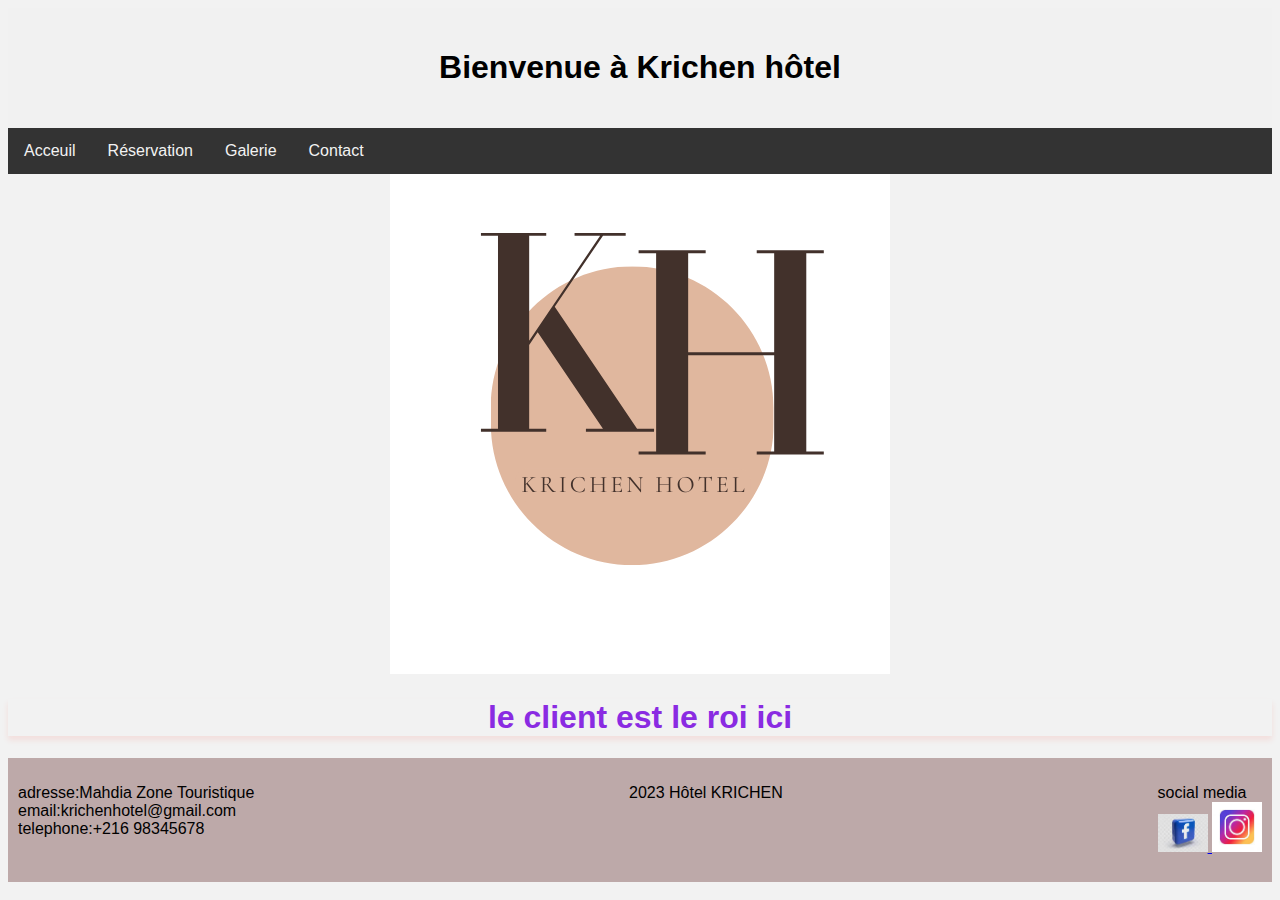
<file: HotelKrichen/index.html>
<!DOCTYPE html>
<html lang="en">

<head>
    <meta charset="UTF-8">
    <meta name="viewport" content="width=device-width, initial-scale=1.0">
    <title>Krichen Hotel</title>
    <link rel="stylesheet" href="./css/style1.css">
</head>

<body>
    <header>
        <h1>Bienvenue à Krichen hôtel</h1>
    </header>


    <nav class="navbar">
        <a href="./Pages/acceuil.html">Acceuil</a>
        <a href="./Pages/reservation.html">Réservation</a>
        <a href="./Pages/galerie.html">Galerie</a>
        <a href="./Pages/contact.html">Contact</a>
    </nav>
    <section>
        <center> <img src="Images/Logo.png" alt="logo"></center>
        <center>
            <h1><span class="hj">le client est le roi ici</span></h1>
        </center>
    </section>

    <footer>

        <p>adresse:Mahdia Zone Touristique
            <br>
            email:krichenhotel@gmail.com
            <br>
            telephone:+216 98345678
        </p>
        <p>2023 Hôtel KRICHEN</p>
        <p>social media
            <br>
            <a href="https://www.facebook.com/" target="_blank"> <img src="Images/image6.jpg" width="50" </a>
                <a href="https://www.instagram.com/" target="_blank"><img src="Images/image7.jpg" width="50"></a>
        </p>


    </footer>
</body>

</html>
</file>
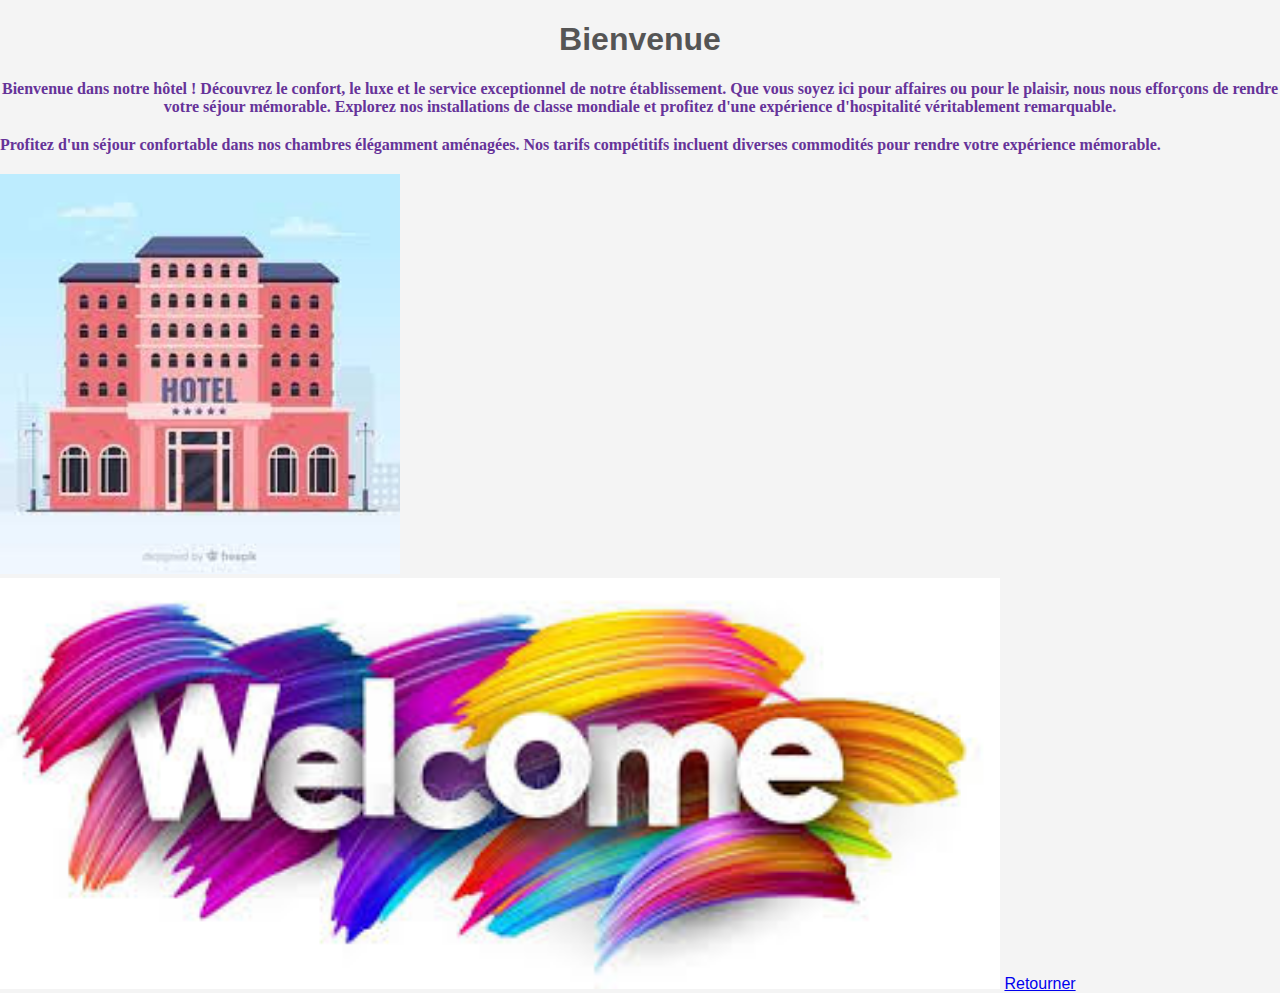
<file: HotelKrichen/Pages/acceuil.html>
<!DOCTYPE html>
<html lang="fr">

<head>
    <meta charset="UTF-8">
    <meta name="viewport" content="width=device-width, initial-scale=1.0">
    <title>Krichen Hotel</title>
    <link rel="stylesheet" href="../css/style2.css">
</head>

<body>
    <center>
        <h1>Bienvenue</h1>
    </center>
    <center>
        <p> Bienvenue dans notre hôtel ! Découvrez le confort, le luxe et le service exceptionnel de notre
                établissement. Que vous soyez ici pour affaires ou pour le plaisir, nous nous efforçons de rendre votre
                séjour mémorable. Explorez nos installations de classe mondiale et profitez d'une expérience
                d'hospitalité véritablement remarquable.</p>
    </center>
    <!-- <p style="font-weight: bold;">Le prix par nuit est de <span class="dd">200 TND</span>.</p> -->
    <p>Profitez d'un séjour confortable dans nos chambres élégamment aménagées. Nos tarifs compétitifs incluent diverses
        commodités pour rendre votre expérience mémorable.</p>
        <img class="img" src="../Images/image 4.jpg" width="400">
        <img class="img" src="../Images/image5.jpg" width="1000">
    



    <a href="../index.html" class="btn">Retourner</a>
</body>

</html>
</file>
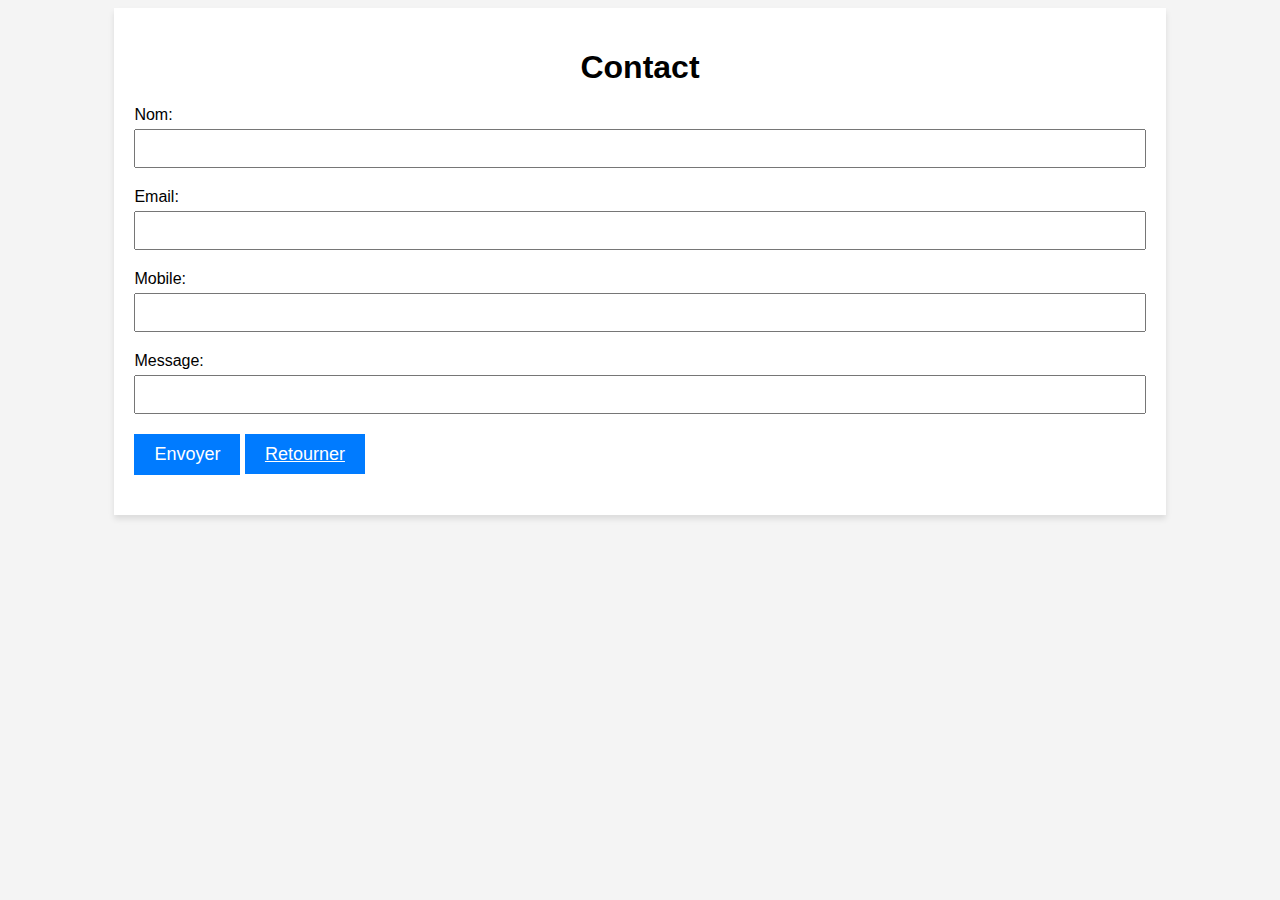
<file: HotelKrichen/Pages/contact.html>
<!DOCTYPE html>
<html lang="fr">
<head>
    <meta charset="UTF-8">
    <meta name="viewport" content="width=device-width, initial-scale=1.0">
    <title>Contact</title>
    <link rel="stylesheet" href="../css/style3.css">
</head>
<body>
    <div class="gg">
        <h1 class="title">Contact</h1>
        <form>
            <div class="form-group">
                <label for="nom">Nom:</label>
                <input type="text" id="nom" name="nom" required>
            </div>
            <div class="form-group">
                <label for="email">Email:</label>
                <input type="email" id="email" name="email" required>
            </div>
            <div class="form-group">
                <label for="number">Mobile:</label>
                <input type="number" id="number" name="number" required>
            </div>
            <div class="form-group">
                <label for="message">Message:</label>
                <input type="text" id="message" name="message" required>
            </div>
            <div class="form-group">
                <button type="submit" class="btn">Envoyer</button>
                <a href="../index.html" class="btn">Retourner</a>
            </div>
        </form>
    </div>
</body>
</html>
</file>
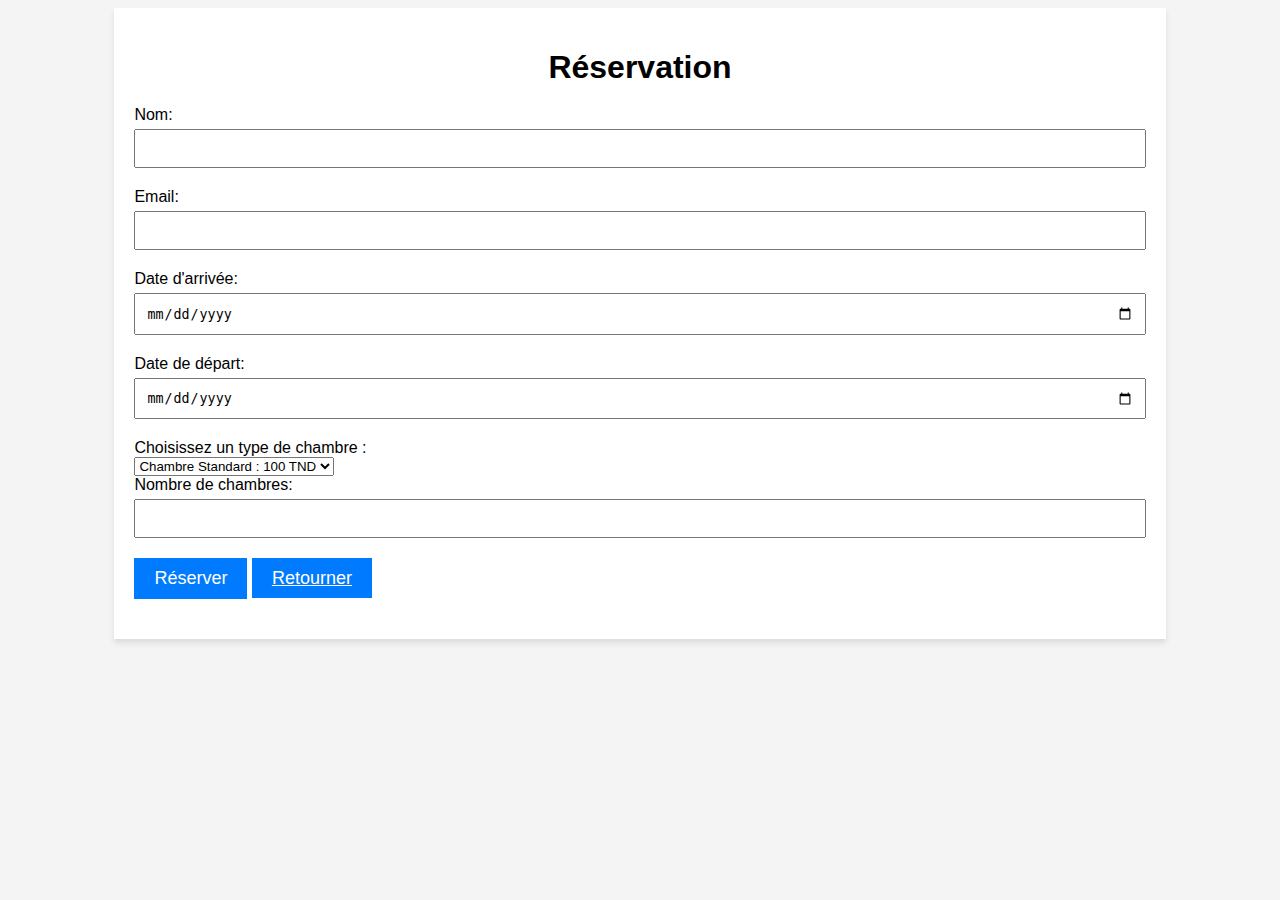
<file: HotelKrichen/Pages/reservation.html>
<!DOCTYPE html>
<html lang="fr">

<head>
    <meta charset="UTF-8">
    <meta name="viewport" content="width=device-width, initial-scale=1.0">
    <title>Réservation</title>
    <link rel="stylesheet" href="../css/style4.css">
</head>

<body>
    <div class="gg">
        <h1 class="title">Réservation</h1>
        <form>
            <div class="form-group">
                <label for="nom">Nom:</label>
                <input type="text" id="nom" name="nom" required>
            </div>
            <div class="form-group">
                <label for="email">Email:</label>
                <input type="email" id="email" name="email" required>
            </div>
            <div class="form-group">
                <label for="arrivee">Date d'arrivée:</label>
                <input type="date" id="arrivee" name="arrivee" required>
            </div>
            <div class="form-group">
                <label for="depart">Date de départ:</label>
                <input type="date" id="depart" name="depart" required>
            </div>
            <div>
                <label for="typeChambre">Choisissez un type de chambre :</label> <br>
                <select id="typeChambre" name="typeChambre">
                    <option value="standard">Chambre Standard : 100 TND </option>
                    <option value="deluxe">Chambre Deluxe : 200 TND</option>
                </select>

            </div>
            <div class="form-group">
                <label for="chambres">Nombre de chambres:</label>
                <input type="number" id="chambres" name="chambres" min="1" required>
            </div>

            <div class="form-group">
                <button type="submit" class="btn">Réserver</button>
                <a href="../index.html" class="btn">Retourner</a>

            </div>
        </form>
    </div>
</body>

</html>
</file>
<file: HotelKrichen/css/style1.css>
body {
    font-family: Arial, sans-serif;
    background-color: #f2f2f2;
}

header {
    background-color: #f1f1f1;
    padding: 20px;
    text-align: center;
}

main {
    margin: 15px;
}

h2 {
    color: #f1f1f1;
    background-color: #4c51af;
    padding: 15px;
    text-align: center;
}



.img {
    width: 100%;
    height: auto;
}

footer {
    background-color: #bda9a9;
    padding: 10px;
    text-align: left;
    display: flex;
    justify-content: space-between;

}



.navbar {
    overflow: hidden;
    background-color: #333;
}

.navbar a {
    float: left;
    display: block;
    color: #f2f2f2;
    text-align: center;
    padding: 14px 16px;
    text-decoration: none;
}

.navbar a:hover {
    background: #ddd;
    color: black;
}
.hj{
    font-weight: bold;
    color: blueviolet;
    display: block;
    box-shadow: 0 4px 6px rgba(4444, 48, 26, 0.1);
}
</file>
<file: HotelKrichen/css/style2.css>
body {
    font-family: Arial, sans-serif;
    background-color: #f4f4f4; 
    color: #333; 
    margin: 0;
    padding: 0;
}

h1 {
    color: #555; 
}

p {
    margin-bottom: 20px; 
    font-weight: bold;
    color: rebeccapurple;
    font-family: Georgia, 'Times New Roman', Times, serif;
}
.dd{
    color: aquamarine;
    font-weight: 900;
}
.img{
    transition:transform 0.5s;

}
.img:hover{
    -ms-transform: scale(1.5s);
    -webkit-transform: scale(1.5);
    transform: scale(1.5);
}
</file>
<file: HotelKrichen/css/style3.css>
body {
    font-family: Arial, sans-serif;
    background-color: #f4f4f4;
}

.gg {
    width: 80%;
    margin: auto;
    background-color: #ffffff;
    padding: 20px;
    box-shadow: 0 4px 6px rgba(0, 0, 0, 0.1);
}

.title {
    text-align: center;
    margin-bottom: 20px;
}

.form-group {
    margin-bottom: 20px;
}

.form-group label {
    display: block;
    margin-bottom: 5px;
}

.form-group input {
    width: 100%;
    padding: 10px;
    box-sizing: border-box;
}

.btn {
    background-color: #007bff;
    color: #ffffff;
    padding: 10px 20px;
    border: none;
    cursor: pointer;
    font-size: 18px;
    transition: background-color 0.3s;
}

.btn:hover {
    background-color: #0056b3;
}
</file>
<file: HotelKrichen/css/style4.css>
body {
    font-family: Arial, sans-serif;
    background-color: #f4f4f4;
}

.gg {
    width: 80%;
    margin: auto;
    background-color: #ffffff;
    padding: 20px;
    box-shadow: 0 4px 6px rgba(0, 0, 0, 0.1);
}

.title {
    text-align: center;
    margin-bottom: 20px;
}

.form-group {
    margin-bottom: 20px;
}

.form-group label {
    display: block;
    margin-bottom: 5px;
}

.form-group input {
    width: 100%;
    padding: 10px;
    box-sizing: border-box;
}

.btn {
    background-color: #007bff;
    color: #ffffff;
    padding: 10px 20px;
    border: none;
    cursor: pointer;
    font-size: 18px;
    transition: background-color 0.3s;
}

.btn:hover {
    background-color: #0056b3;
}
</file>
